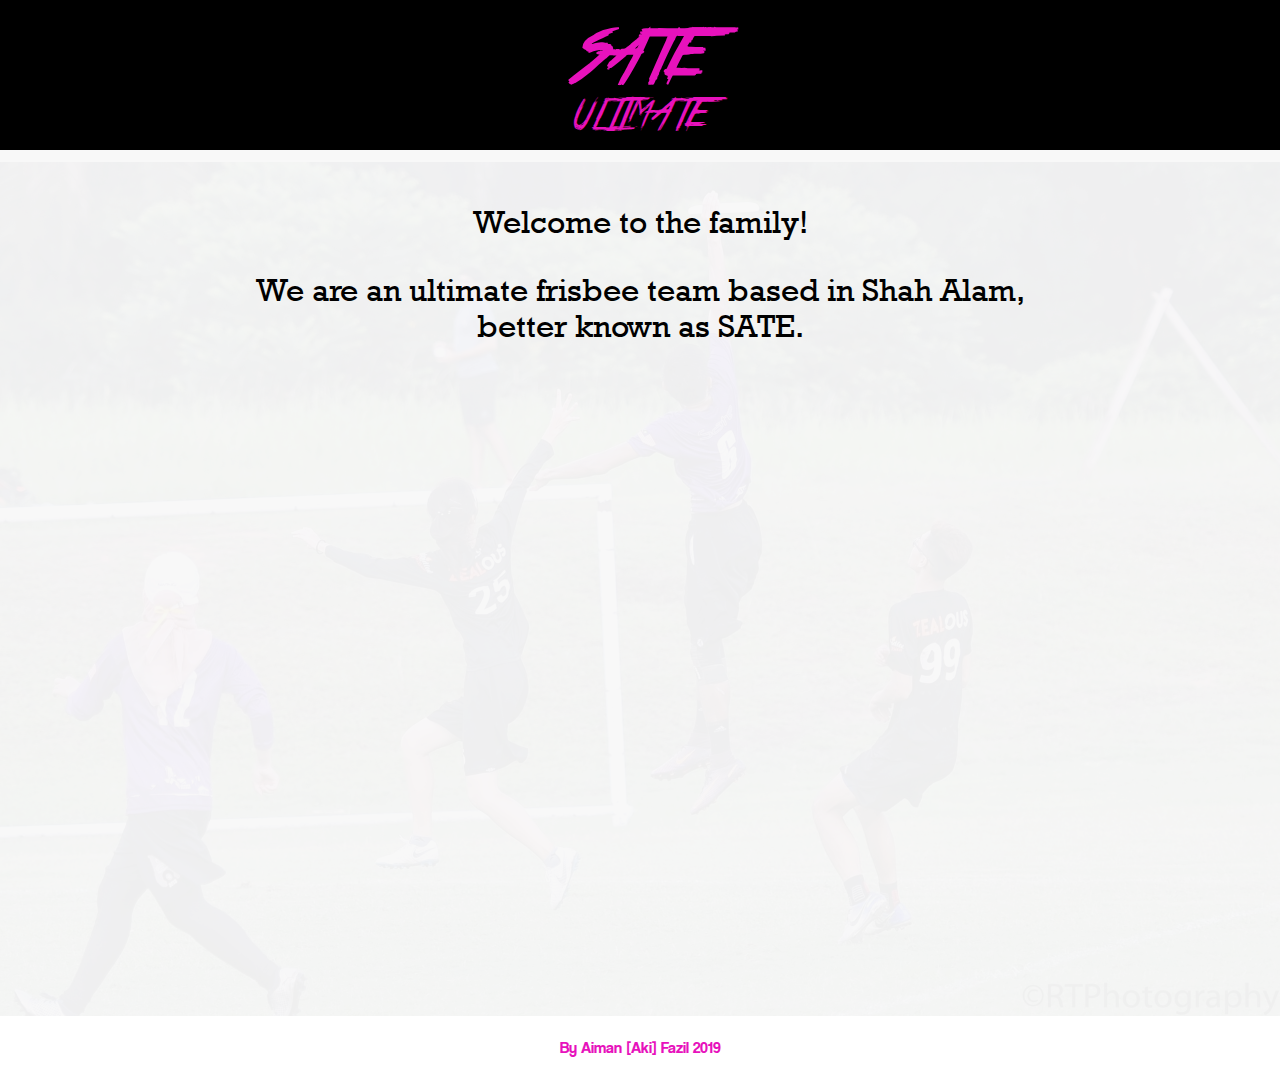
<file: index.html>
<!DOCTYPE html PUBLIC "-//W3C//DTD XHTML 1.0 Transitional//EN" "http://www.w3.org/TR/xhtml1/DTD/xhtml1-transitional.dtd">
<html xmlns="http://www.w3.org/1999/xhtml">
<head>
    <meta http-equiv="Content-Type" content="text/html; charset=utf-8" />
    <title>Shah Alam Ultimate Frisbee</title>
    <link rel="stylesheet" href="styles type 2.css">
</head>

<body>
	<div id="top_bar">
    </div>

    <h1> <span id="sate">SATE</span><br /> <span id="ultimate">ULTIMATE</span></h1>
    
    <div id="bg_placeholder">
    	<img id="page_bg" src="images\dannyboi sky vs zealous nuo19.jpg" /> 
        
        <div id="container">
            <p> Welcome to the family!</p>
            <p>We are an ultimate frisbee team based in Shah Alam, <br />better known as SATE.</p>
    	</div>

    </div>
    
    <div id="footer_placeholder">
    	<p id="footer">By Aiman [Aki] Fazil 2019</p>
    </div>

</body>
</html>
</file>
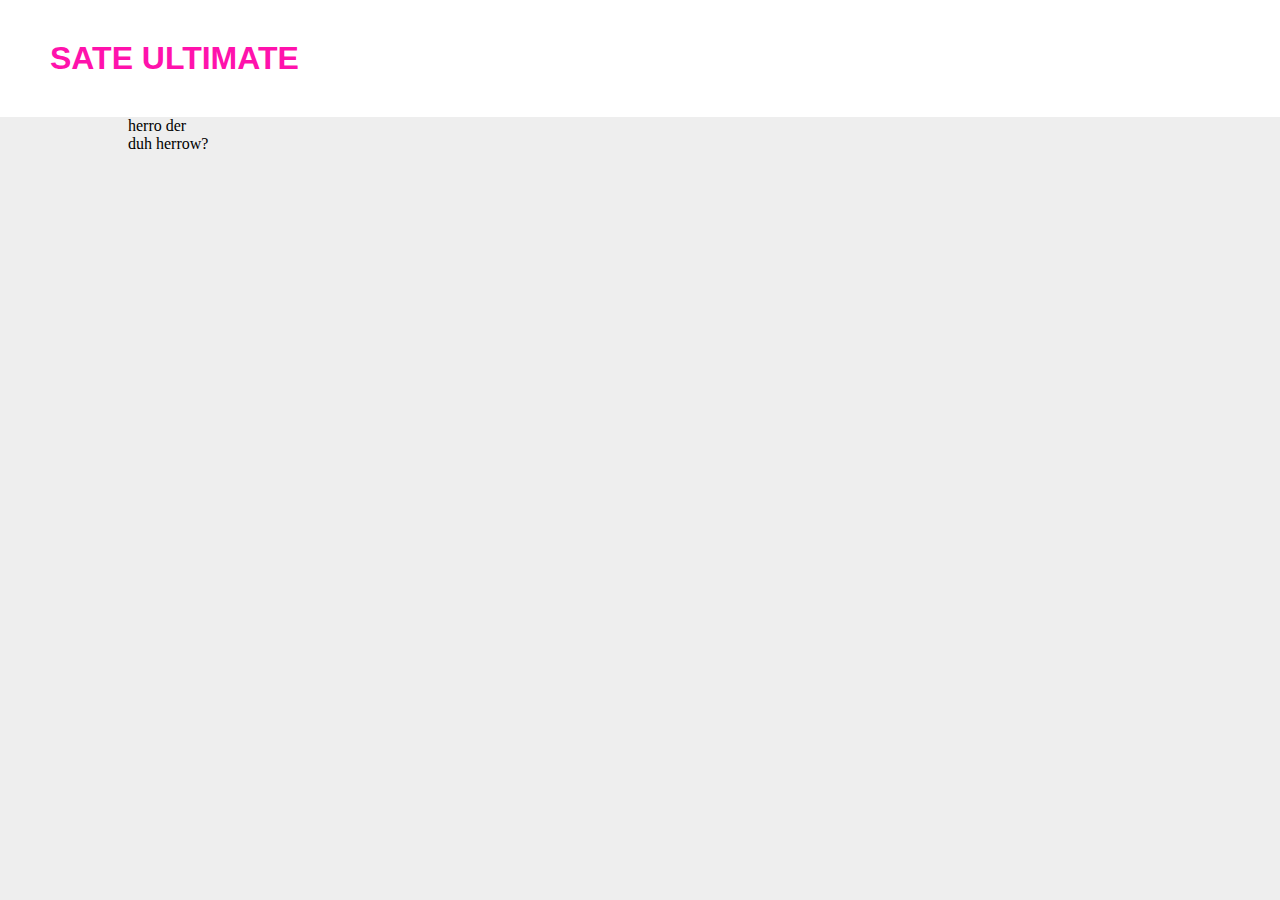
<file: SATE-web-prototype.html>
<!DOCTYPE html PUBLIC "-//W3C//DTD XHTML 1.0 Transitional//EN" "http://www.w3.org/TR/xhtml1/DTD/xhtml1-transitional.dtd">
<html xmlns="http://www.w3.org/1999/xhtml">
<head>
	<meta http-equiv="Content-Type" content="text/html; charset=utf-8" />
	<style>
		body{
			background-color: #EEE;
			margin:0px;
			padding-x:auto;
		}
		
		div#container{
			wdith:100%;
			clear:both;
			padding-left:10%;
		}
				
		header h1#top_bar{
			background-color: white;
			color: #FF12AC;
			font-family: "true lies","doctor glitch","azonix","Champagne & limousines", sans-serif;
			width:100%;
			vertical-align: top;
			margin:0px;
			padding-top:40px;
			padding-left:50px;
			padding-bottom:40px;
			display:block;
			vertical-align:top;
			float:left;
			align:center;
		}
		
		/*@media(max-width:800px){
			header h1#top_bar{
				font-size: 24px;
				padding-top:20px;
				padding-left:50px;
				padding-bottom:20px;
			}
		}
		
		@media(max-width:400px){
			header h1#top_bar{
				font-size: 16px;
				padding-top:25px;
				padding-left:30px;
				padding-bottom:25px;
				
			}
		}*/
	</style>
	<title>SATE ULTIMATE</title>
</head>

<body>
<header>
		<h1 id="top_bar">SATE ULTIMATE</h1>
</header>
	
<div id="container">
	<p>
		herro der<br>
		duh herrow? 
	</p>

</div>
    
</body>
</html>
</file>
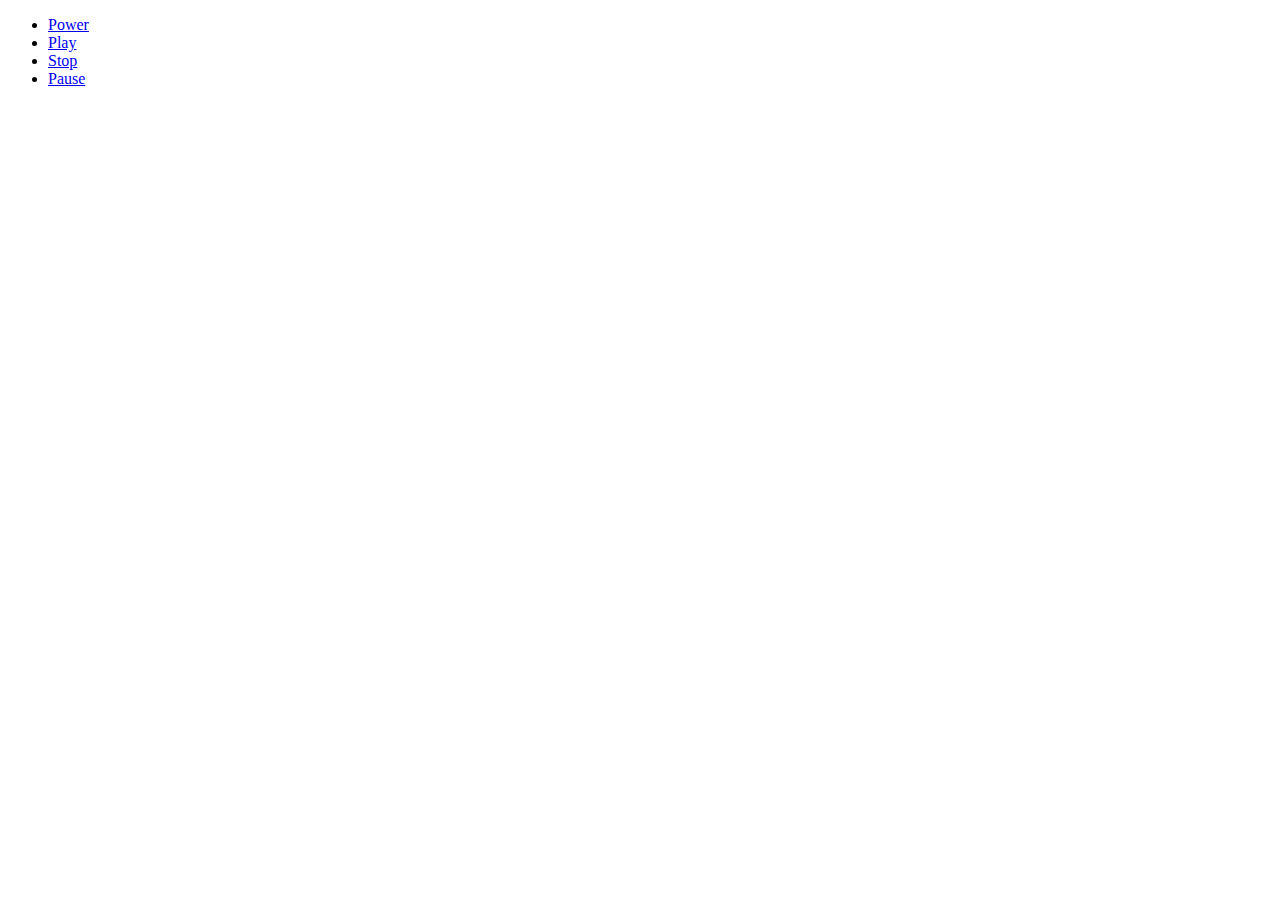
<file: testicles.html>
<!DOCTYPE html PUBLIC "-//W3C//DTD XHTML 1.0 Transitional//EN" "http://www.w3.org/TR/xhtml1/DTD/xhtml1-transitional.dtd">
<html xmlns="http://www.w3.org/1999/xhtml">
<head>
<meta http-equiv="Content-Type" content="text/html; charset=utf-8" />
<title>Untitled Document</title>
<style>
	.expand a:before {
		content: "";
		position: absolute;
		top: 50%;
		left: 1px;
		width: 5px;
		height: 0;
		border-width: 7px 7px 0;
		border-style: solid;
		border-color: transparent #c55500;
		margin-top: -4px;
		/* css3 */
		-webkit-transform: rotate(-45deg);
		-moz-transform: rotate(-45deg);
		-o-transform: rotate(-45deg);
		transform: rotate(-45deg);
	}
	
	.expand a:after {
		content: "";
		position: absolute;
		top: 50%;
		left: 5px;
		width: 8px;
		height: 8px;
		border-width: 3px 0 0 3px;
		border-style: solid;
		border-color: #c55500;
		margin-top: -6px;
	}
	
	.expand a:hover:before,
	.expand a:focus:before,
	.expand a:active:before {
		border-color: transparent #730800;
	}
	
	.expand a:hover:after,
	.expand a:focus:after,
	.expand a:active:after {
		border-color: #730800;
	}

</style>
</head>

<body>

<ul>
  <li class="power"><a href="#non">Power</a></li>
  <li class="play"><a href="#non">Play</a></li>
  <li class="stop"><a href="#non">Stop</a></li>
  <li class="pause"><a href="#non">Pause</a></li>
</ul>

</body>
</html>
</file>
<file: styles type 2.css>
body{
	margin:0px;
	padding:0px;
	background-color: #F8F8F8;
	font-family: "hun-din 1451", sans-serif;		
}

#sate{
	color: #E712BC;
	font-family: true_lies, sans-serif;
	font-size: 54px;
	text-align: center;	
}

#ultimate{
	color: #E712BC;
	/*font-family: "true lies", sans-serif;*/
	font-family: true_lies, sans-serif;
	font-weight: lighter;	
	text-align: center;	
}

#bg_placeholder{
	width:100%;
	margin:0px;
	padding:0px;
	position:relative;	
	overflow:hidden;
}

#page_bg{
	width:100%;
	padding:0px;
	opacity:0.04;
	z-index:0;	

}

/*		#page_bg{
	margin:0px;
	padding:0px;	
}*/

div#top_bar{
	width:100%;
	height:150px;
	margin: 0px 0px -150px 0px;
	/*display: inline-block;*/
	box-sizing:border-box;
	background-color: white;
}

div#top_bar:hover{
	background-color: black;
}

h1{
	width: 150px;
	overflow: visible;
	padding: 24px 0px;	
	box-sizing:border-box;	
	margin:auto;
	text-align:center;
}

#container{
	width:1200px;
/*	margin-left:auto;
	margin-right:auto;*/
	overflow:hidden;	
	font-size:2em;
	text-align:center;
	z-index:1;
	
	position: absolute;
    left: 50%;
    top: 10px;
    transform: translate(-50%,0%);
}

div#container p{
	font-family: rockwell,"Heimdal","DK lemon yellow sun","century gothic",sans-serif;	
}

div#footer_placeholder{
	background-color: white;
	clear:both;
	width:100%;
	position: relative;
	z-index:1;
	padding: 6px 0px;
}

div#footer_placeholder:hover{
	/*background-color: #E712BC;*/
	background-color:black;
}

#footer{
	font-family: "coolvetica","Champagne & limousines",sans-serif;
	text-align: center;	
	clear:both;
	width:100%;
	color: #E712BC;
	/*alignment-adjust: central;*/
}

@media(max-width:1200px)
{
	#container{
		font-size:1.5em;	
		width:100%;
	}
	#page_bg img{	
		width:100%;
	}
}

@font-face{
	font-family: true_lies;
	src: url("fonts/True Lies.ttf");	
}

@font-face{
	font-family: coolvetica;
	src: url("fonts/coolvetica rg.ttf");	
}

@font-face{
	font-family: rockwell;
	src: url("fonts/ROCK.TTF");	
}
</file>
